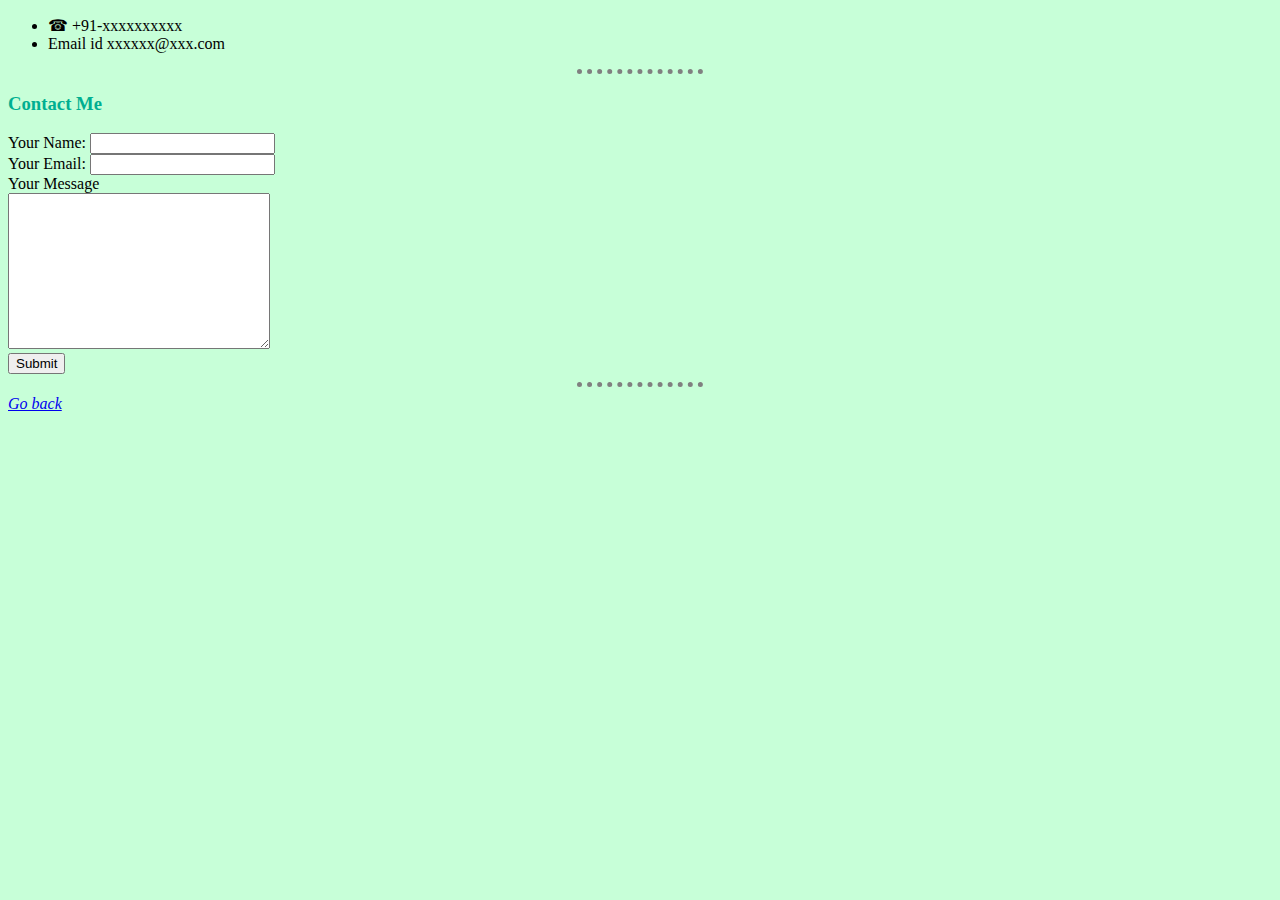
<file: Contact.html>
<!DOCTYPE html>
<html lang="en" dir="ltr">
  <head>
    <meta charset="utf-8">
    <title>Contact</title>
    <link rel="stylesheet" href="css/style.css">
  </head>
  <body>
    <ul>
      <li>&#9742; +91-xxxxxxxxxx</li>
      <li>Email id xxxxxx@xxx.com</li>
    </ul>
    <hr>
    <h3>Contact Me</h3>
    <form class="" action="index.html" method="post">
      <label for="">Your Name:</label>
      <input type="text" name="yourName" value=""><br>
      <label for="">Your Email:</label>
      <input type="text" name="yourEmail" value=""><br>
      <label for="">Your Message</label><br>
      <textarea name="yourMessage" rows="10" cols="30"></textarea><br>
      <input type="submit" name="">
    </form>
    <hr>
    <a href="index.html"><i>Go back</i></a>
  </body>
</html>
</file>
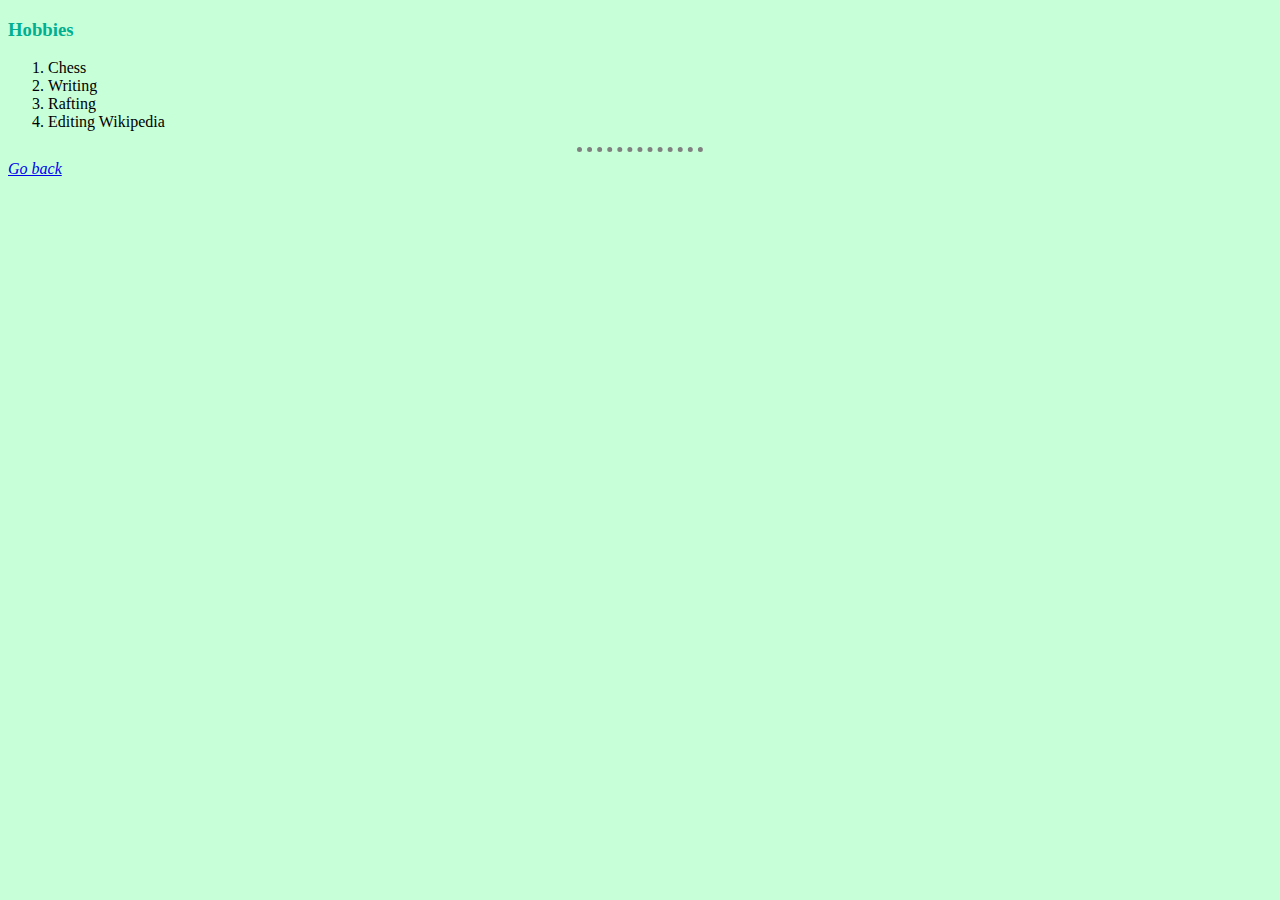
<file: Hobbies.html>
<!DOCTYPE html>
<html lang="en" dir="ltr">
  <head>
    <meta charset="utf-8">
    <title>Hobbies</title>
    <link rel="stylesheet" href="css/style.css">
  </head>
  <body>
    <h3>Hobbies</h3>
    <ol>
      <li>Chess</li>
      <li>Writing</li>
      <li>Rafting</li>
      <li>Editing Wikipedia</li>
    </ol>
    <hr>
    <a href="index.html"><i>Go back</i></a>
  </body>
</html>
</file>
<file: css/style.css>
body {
  background-color: #c7ffd8;
}
hr {
  border-style: none;
  border-top-style: dotted;
  border-color: grey;
  border-width: 5px;
  width: 10%;
}
h1 {
  color: #00af91;
}
h3 {
  color: #00af91;
}
</file>
